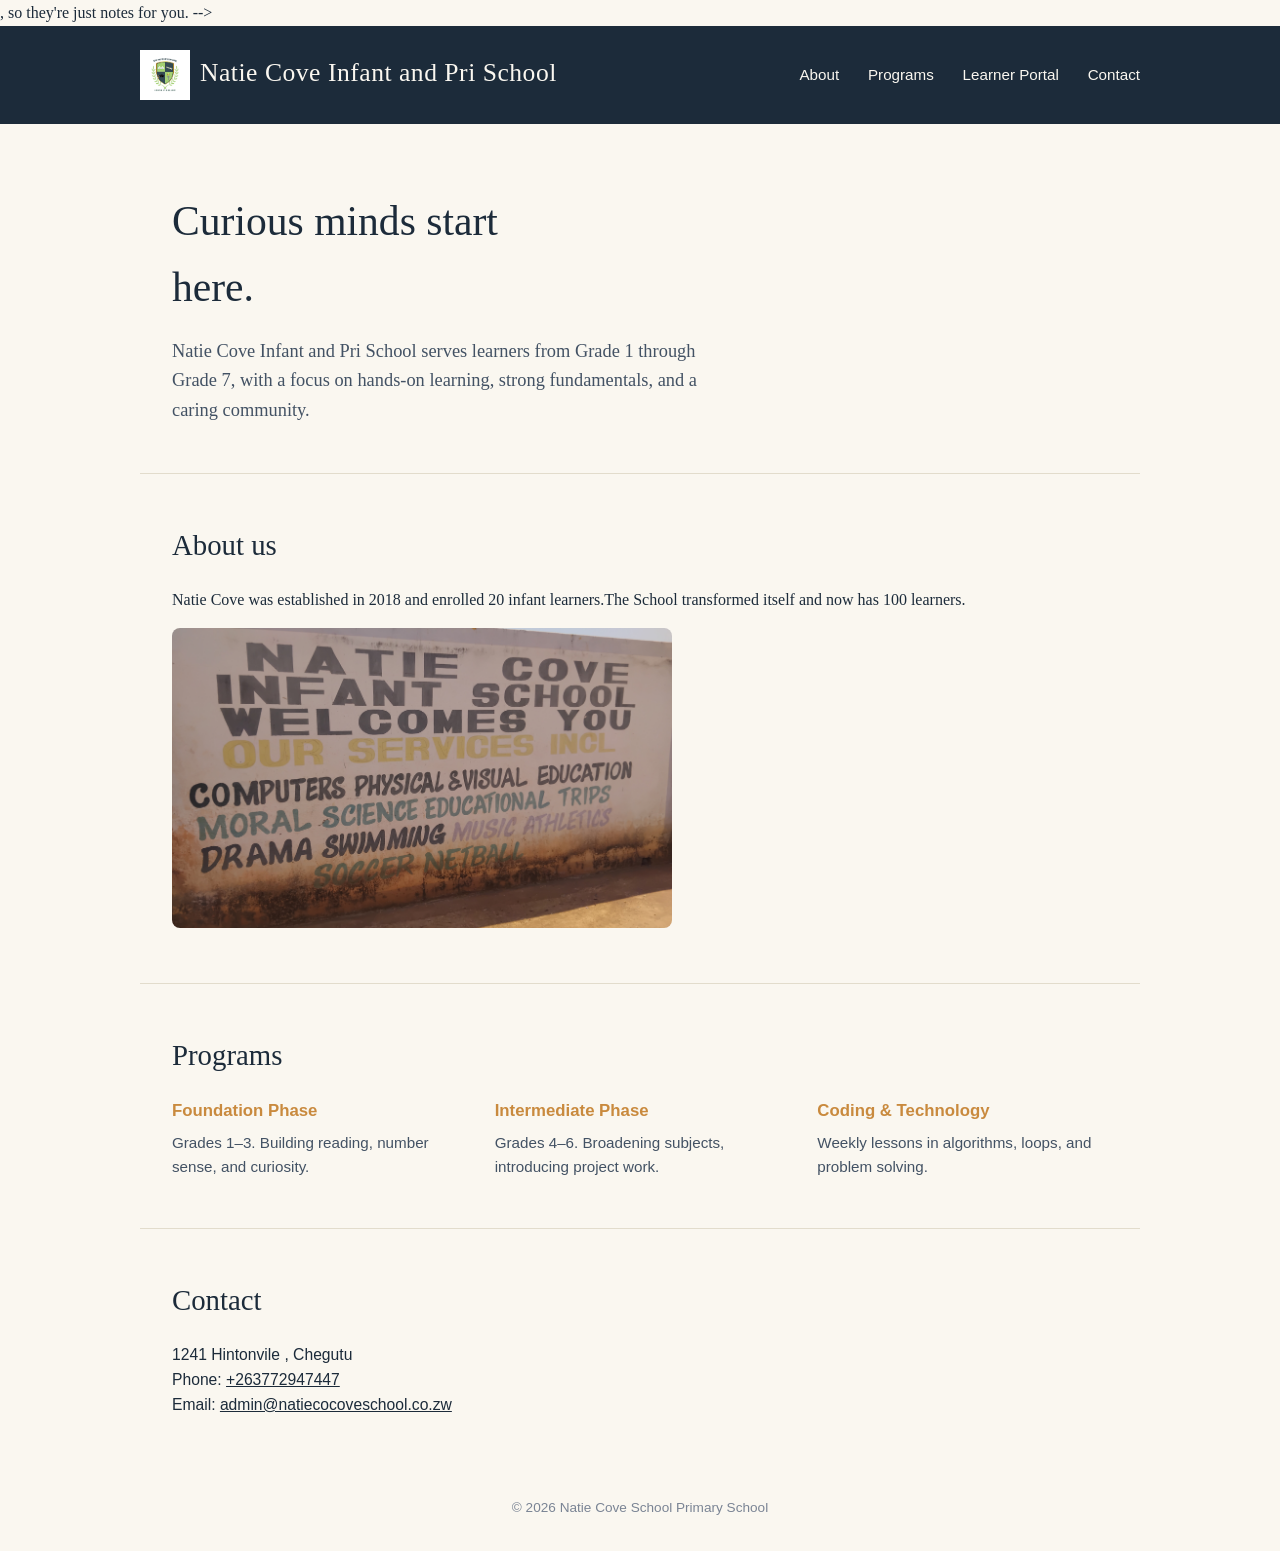
<file: index.html>
<!DOCTYPE html>
<!--
  SCHOOL WEBSITE STARTER TEMPLATE
  ================================
  This file is meant to be opened, studied, and changed.
  Every section has a comment explaining what it does and why.
  Comments look like this one — the browser ignores anything
  between <!-- and -->, so they're just notes for you.

  
-->
<html lang="en">
<head>
  <meta charset="UTF-8">
  <!-- This makes the page look correct on phones and tablets, not just desktops -->
  <meta name="viewport" content="width=device-width, initial-scale=1.0">
  <title>Natie Cove Infant and Pri School</title>

  <style>
    /* ============================================
       CSS BASICS
       CSS controls how things LOOK. HTML controls
       what things ARE (a heading, a paragraph, a link).
       Each rule below follows the pattern:
         selector { property: value; }
       ============================================ */

    /* Reset some default browser spacing so we start from a clean slate */
    * {
      margin: 0;
      padding: 0;
      box-sizing: border-box;
    }
    .logo{
      height: 50px;
      width: auto;
      vertical-align: middle;
      margin-right: 10px;
    }
    .about-photo {
      width: 100%;
      max-width: 500px;
      height: 300px;
      object-fit: cover;
      border-radius: 8px;
      margin-top: 15px;
    }
    :root {
      /* CSS variables — define a color once, reuse it everywhere below */
      --ink: #1c2b3a;        /* deep navy, used for text and header */
      --paper: #faf7f0;      /* warm off-white background */
      --gold: #c98a3e;       /* accent color, used sparingly */
      --line: #e2dccc;       /* soft divider color */
    }

    body {
      font-family: 'Georgia', 'Times New Roman', serif;
      color: var(--ink);
      background: var(--paper);
      line-height: 1.6;
    }

    /* ---------- Header & navigation ---------- */
    header {
      background: var(--ink);
      color: var(--paper);
      padding: 1.5rem 2rem;
    }

    .header-inner {
      max-width: 1000px;
      margin: 0 auto;
      display: flex;
      justify-content: space-between;
      align-items: center;
      flex-wrap: wrap;
      gap: 1rem;
    }

    .school-name {
      font-size: 1.6rem;
      letter-spacing: 0.02em;
    }

    nav ul {
      list-style: none;
      display: flex;
      gap: 1.8rem;
    }

    nav a {
      color: var(--paper);
      text-decoration: none;
      font-family: 'Helvetica Neue', Arial, sans-serif;
      font-size: 0.95rem;
    }

    nav a:hover,
    nav a:focus {
      text-decoration: underline;
      text-underline-offset: 4px;
    }

    /* ---------- Hero section ---------- */
    .hero {
      max-width: 1000px;
      margin: 0 auto;
      padding: 4rem 2rem 3rem;
      text-align: left;
    }

    .hero h1 {
      font-size: 2.6rem;
      font-weight: normal;
      max-width: 20ch;
      margin-bottom: 1rem;
    }

    .hero p {
      max-width: 60ch;
      font-size: 1.15rem;
      color: #435264;
    }

    /* ---------- General section styling ---------- */
    section {
      max-width: 1000px;
      margin: 0 auto;
      padding: 3rem 2rem;
      border-top: 1px solid var(--line);
    }

    section h2 {
      font-weight: normal;
      font-size: 1.8rem;
      margin-bottom: 1.2rem;
    }

    /* ---------- Programs, laid out as simple columns ---------- */
    .programs {
      display: flex;
      flex-wrap: wrap;
      gap: 2rem;
    }

    .program {
      flex: 1 1 220px;
    }

    .program h3 {
      font-family: 'Helvetica Neue', Arial, sans-serif;
      font-size: 1.05rem;
      color: var(--gold);
      margin-bottom: 0.4rem;
    }

    .program p {
      font-family: 'Helvetica Neue', Arial, sans-serif;
      font-size: 0.95rem;
      color: #435264;
    }

    /* ---------- Contact ---------- */
    address {
      font-style: normal;
      font-family: 'Helvetica Neue', Arial, sans-serif;
      font-size: 0.98rem;
    }

    address a {
      color: var(--ink);
    }

    footer {
      text-align: center;
      padding: 2rem;
      font-family: 'Helvetica Neue', Arial, sans-serif;
      font-size: 0.85rem;
      color: #7a8494;
    }

    /* On narrow screens, stack the nav under the school name */
    @media (max-width: 500px) {
      .header-inner {
        flex-direction: column;
        align-items: flex-start;
      }
    }
  </style>
</head>

<body>

  <!--
    HEADER: appears at the top of every page.
    Contains the school name and the navigation menu.
  -->
  <header>
    <div class="header-inner">
      <div class="school-name"><img src="logo.jpg" alt="Natie Cove School logo" class = "logo">Natie Cove Infant and Pri School</div>
      <nav>
        <!-- Each <a> is a link. href="#about" jumps to the section
             below with id="about". Later, change these to point to
             separate pages, e.g. href="about.html" -->
        <ul>
          <li><a href="#about">About</a></li>
          <li><a href="#programs">Programs</a></li>
          <li><a href="login.html">Learner Portal</a></li>
          <li><a href="#contact">Contact</a></li>
        </ul>
      </nav>
    </div>
  </header>

  <!-- HERO: the first thing a visitor sees -->
  <div class="hero">
    <h1>Curious minds start here.</h1>
    <p>
      Natie Cove Infant and Pri School serves learners from Grade 1 through Grade 7,
      with a focus on hands-on learning, strong fundamentals, and a caring
      community.
    </p>
  </div>

  <!-- ABOUT SECTION -->
  <section id="about">
    <h2>About us</h2>
    <p>
      Natie Cove was established in 2018 and enrolled 20 infant learners.The School transformed itself and now has 100 learners.
    </p>
    <img src="school-buldings.jpg" alt="Natie Cove buiding" class="about-photo">
  </section>

  <!-- PROGRAMS SECTION: a simple 3-column layout -->
  <section id="programs">
    <h2>Programs</h2>
    <div class="programs">
      <div class="program">
        <h3>Foundation Phase</h3>
        <p>Grades 1–3. Building reading, number sense, and curiosity.</p>
      </div>
      <div class="program">
        <h3>Intermediate Phase</h3>
        <p>Grades 4–6. Broadening subjects, introducing project work.</p>
      </div>
      <div class="program">
        <h3>Coding & Technology</h3>
        <p>Weekly lessons in algorithms, loops, and problem solving.</p>
      </div>
    </div>
  </section>

  <!-- CONTACT SECTION -->
  <section id="contact">
    <h2>Contact</h2>
    <address>
      1241 Hintonvile , Chegutu<br>
      Phone: <a href="tel:+263772947447">+263772947447</a><br>
      Email: <a href="mailto:info@riversideprimary.example">admin@natiecocoveschool.co.zw</a>
    </address>
  </section>

  <footer>
    &copy; 2026 Natie Cove School Primary School
  </footer>

</body>
</html>
</file>
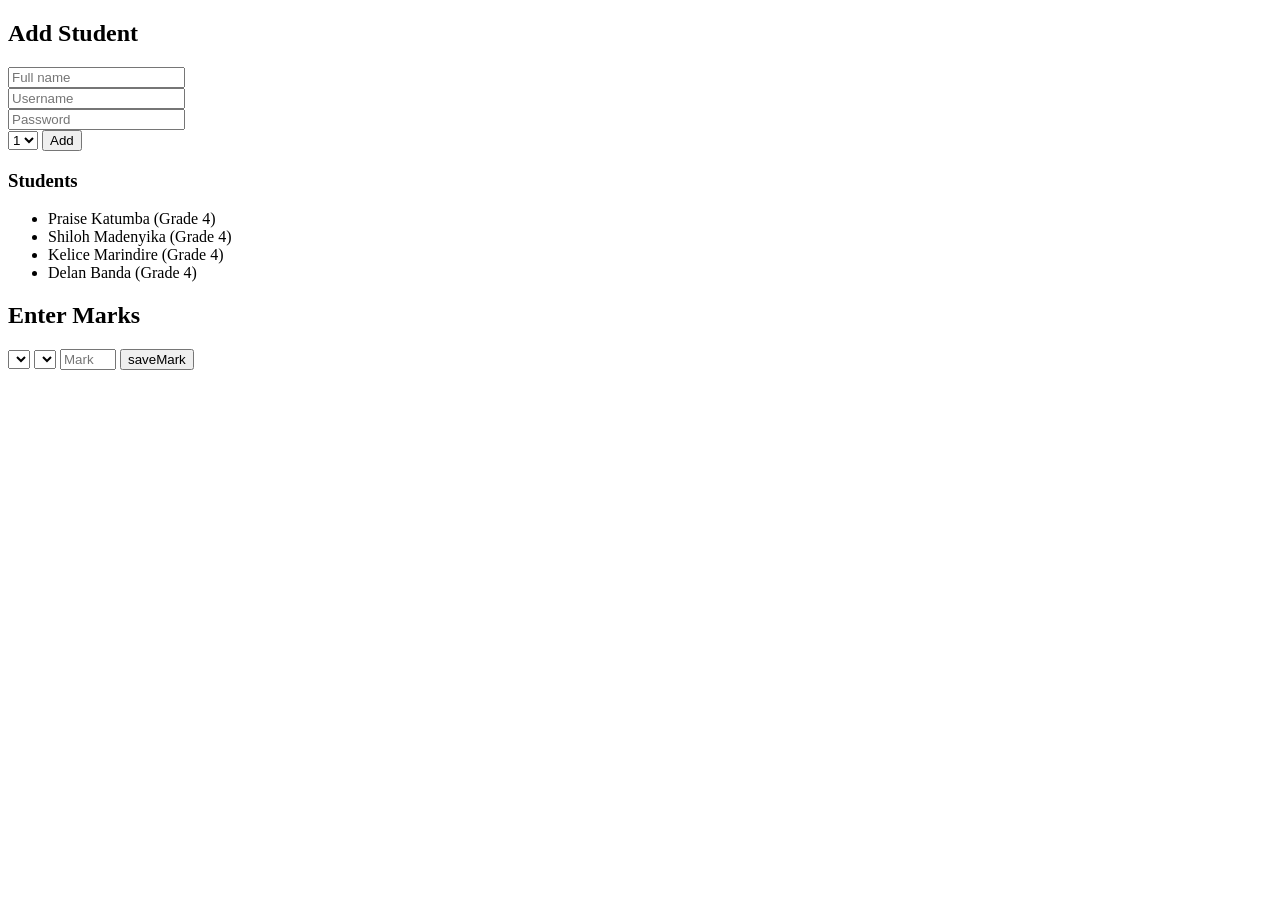
<file: admin.html>
<!DOCTYPE html>
<html>
<head>
  <meta charset="UTF-8">
  <title>Admin</title>
</head>
<body>
  <h2>Add Student</h2>
  <input id="name" placeholder="Full name"><br>
  <input id="username" placeholder="Username"><br>
  <input id="password" placeholder="Password"><br>
  <select id="grade">
    <option>1</option>
    <option>2</option>
    <option>3</option>
    <option>4</option>
    <option>5</option>
    <option>6</option>
    <option>7</option>
  </select>
  <button onclick="addStudent()">Add</button>
  <p id="msg"></p>

  <h3>Students</h3>
  <ul id="list"></ul>
  <h2>Enter Marks</h2>
  <select id="StudentPick"></select>
<select id="SubjectPick"></select>
<input id="mark" type ="number" min = "0" max="100" placeholder="Mark"(0-100)>
<button onclick="saveMark()">saveMark</button>
<p id="markMsg"></p>

  <script src="data.js"></script>
  <script src="admin.js"></script>
</body>
</html>
</file>
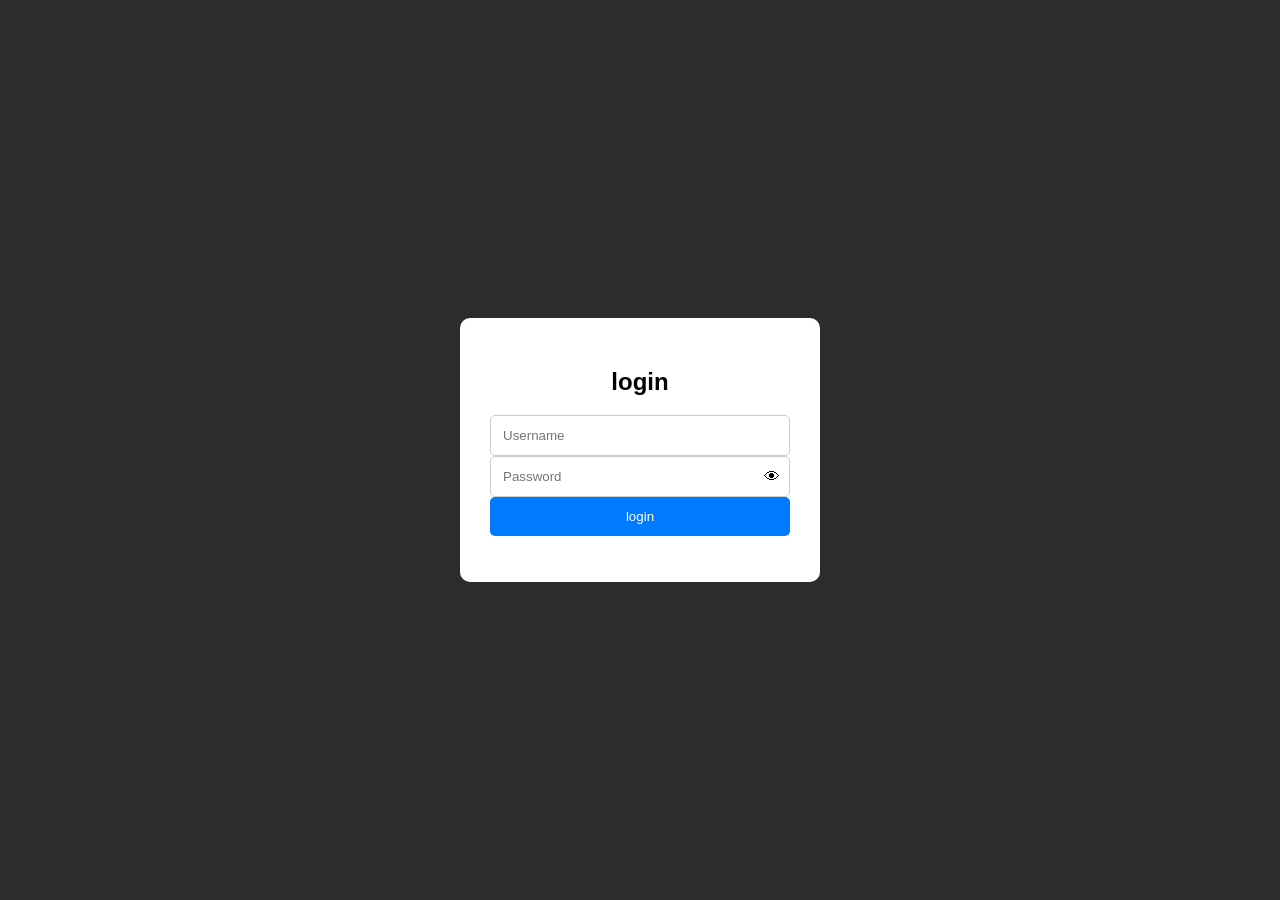
<file: login.html>
<!DOCTYPE html>
<html>
    <head>
        <meta charset="UTF-8">
    <title>login box</title>
    <link rel="stylesheet" href="login.css">
    </head>
    <body>
        <div class="login-box">
            <h2>login</h2>
            <form id="loginForm">
            <input type="text" id="username" placeholder="Username" required>
            <div class="password-box">
            <input type="password" id="password"placeholder="Password"required>
            <span id="eye" onclick="showPassword()">👁</span>
            </div>
            <button type="submit">login</button>
            <p id="error" style="color: red;"></p>
            </form>
            <script src="data.js"></script>
            <script src="login.js"></script>
</body>
</html>
</file>
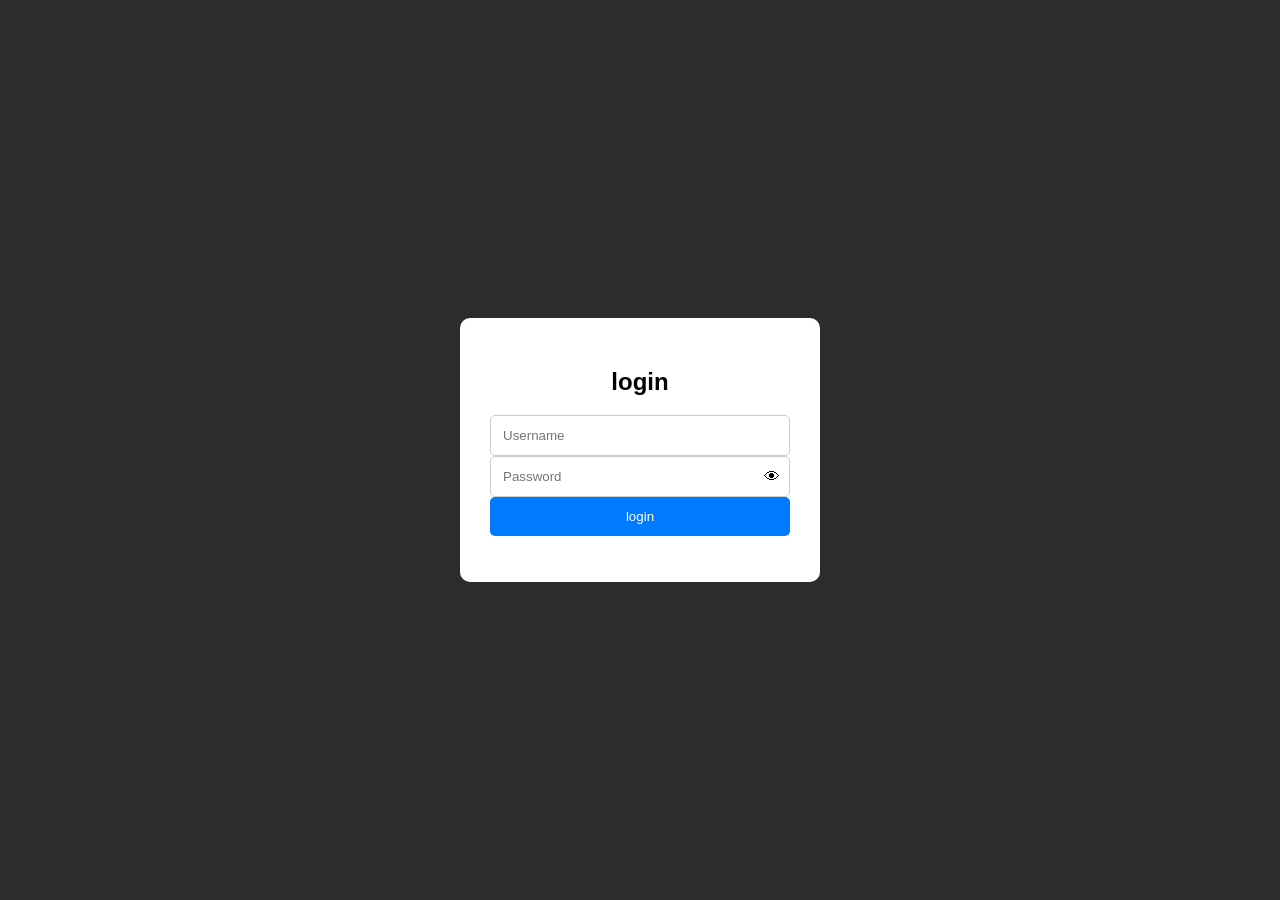
<file: portal.html>
<!DOCTYPE html>
<html>
    <head>
        <meta charset="UTF-8">
        <title>Learner Portal</title>
        <link rel="stylesheet" href="portal.css">
    </head>
    <body>
        <div class="portal">
            <h2>Welcome, <span id="studentName"></span></h2>
            <p>Grade <span id="studentGrade"></span></p>
            <table>
                <thead><tr><th>Subject</th><th>Mark</th></tr></thead>
                <tbody id="resultsBody"></tbody>
            </table>
            <button onclick="logout()">Log out</button>
        </div>
        <script src="data.js"></script>
        <script src="portal.js"></script>
    </body>
</html>
</file>
<file: login.css>
body {
    background: #2c2c2c;
    display: flex;
    justify-content: center;
    align-items: center;
    height: 100vh;
    font-family: Arial;
    margin: 0;
}
.login-box  {
    background: white;
    padding: 30px;
    width: 300px;
    border-radius: 10px;
text-align: center;
}
.login-box input{
    width: 100%;
    padding: 12px;
    margin: 10px0;
    border: 1px solid #ccc;
    border-radius: 5px;
    box-sizing: border-box;
}

.login-box button {
    width: 100%;
    padding: 12px;
    background: #007bff;
    color: white;
    border: none;
    border-radius: 5px;
    cursor: pointer;
}

.password-box {
    position: relative;
    display: flex;
    align-items: center;

}
#eye  {
    position: absolute;
    right: 10px;
    cursor: pointer;
}
</file>
<file: portal.css>
body {
    font-family: Arial,sans-serif;
    background: #eef2f7;
}
.portal {
max-width: 500px;
margin: 40px auto;
background: white;
padding: 20px;
border-radius: 8px;
}

table {
    width: 100%;
    border-collapse: collapse;
}
th,td {
    border: 1px solid #ccc;
    padding: 8px;
text-align: left;
}
</file>
